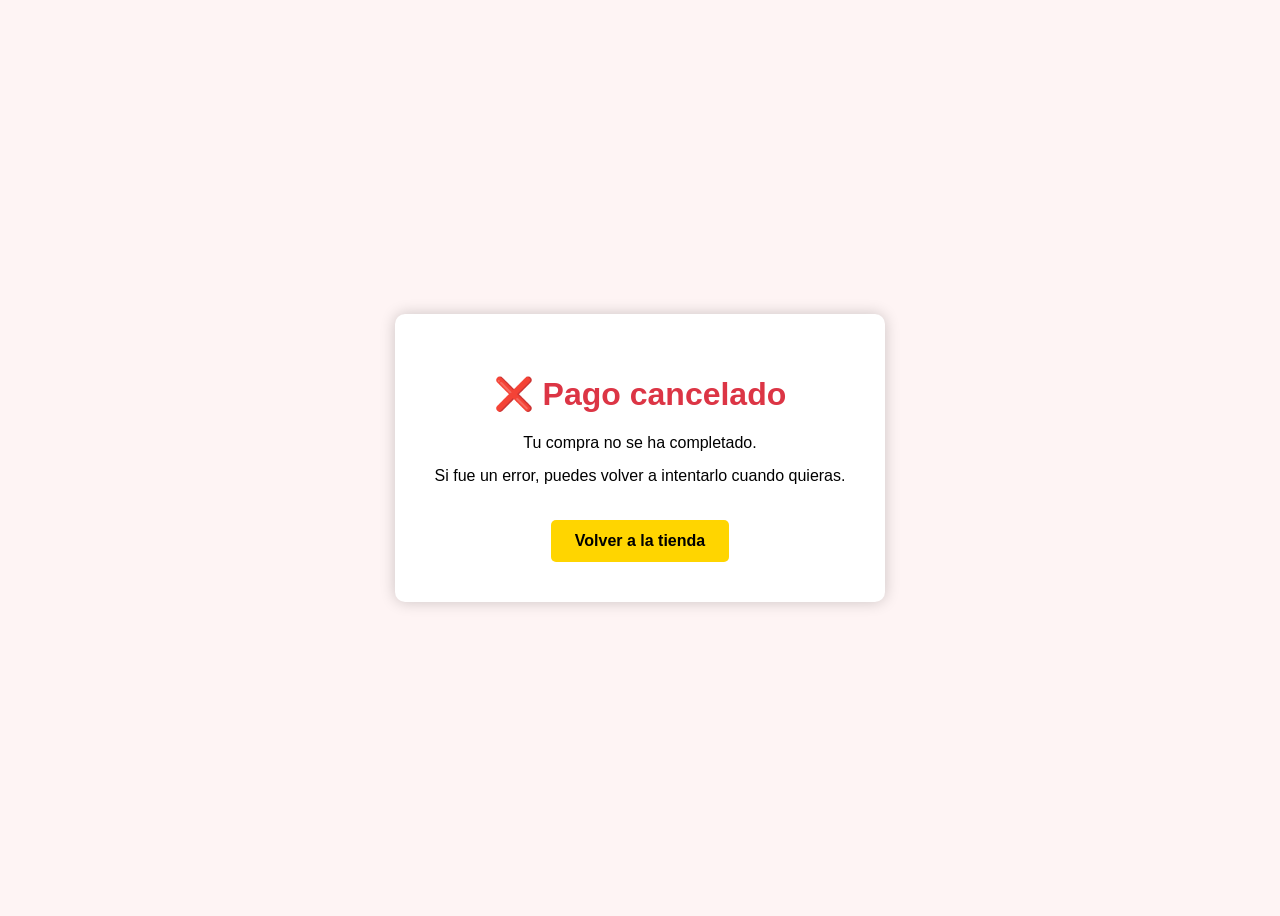
<file: cancel.html>
<!DOCTYPE html>
<html lang="es">
<head>
  <meta charset="UTF-8">
  <title>Pago cancelado | IN FURGO</title>
  <style>
    body {
      font-family: Arial, sans-serif;
      background-color: #fef4f4;
      display: flex;
      justify-content: center;
      align-items: center;
      height: 100vh;
    }
    .card {
      background: white;
      padding: 40px;
      border-radius: 10px;
      box-shadow: 0 0 15px rgba(0,0,0,0.2);
      text-align: center;
    }
    .card h1 {
      color: #dc3545;
    }
    .card p {
      margin: 15px 0;
    }
    .boton {
      display: inline-block;
      margin-top: 20px;
      padding: 12px 24px;
      background-color: #ffd500;
      color: #000;
      font-weight: bold;
      text-decoration: none;
      border-radius: 5px;
      transition: 0.2s;
    }
    .boton:hover {
      background-color: #ffcc00;
    }
  </style>
</head>
<body>
  <div class="card">
    <h1>❌ Pago cancelado</h1>
    <p>Tu compra no se ha completado.</p>
    <p>Si fue un error, puedes volver a intentarlo cuando quieras.</p>
    <a class="boton" href="index.html">Volver a la tienda</a>
  </div>
</body>
</html>
</file>
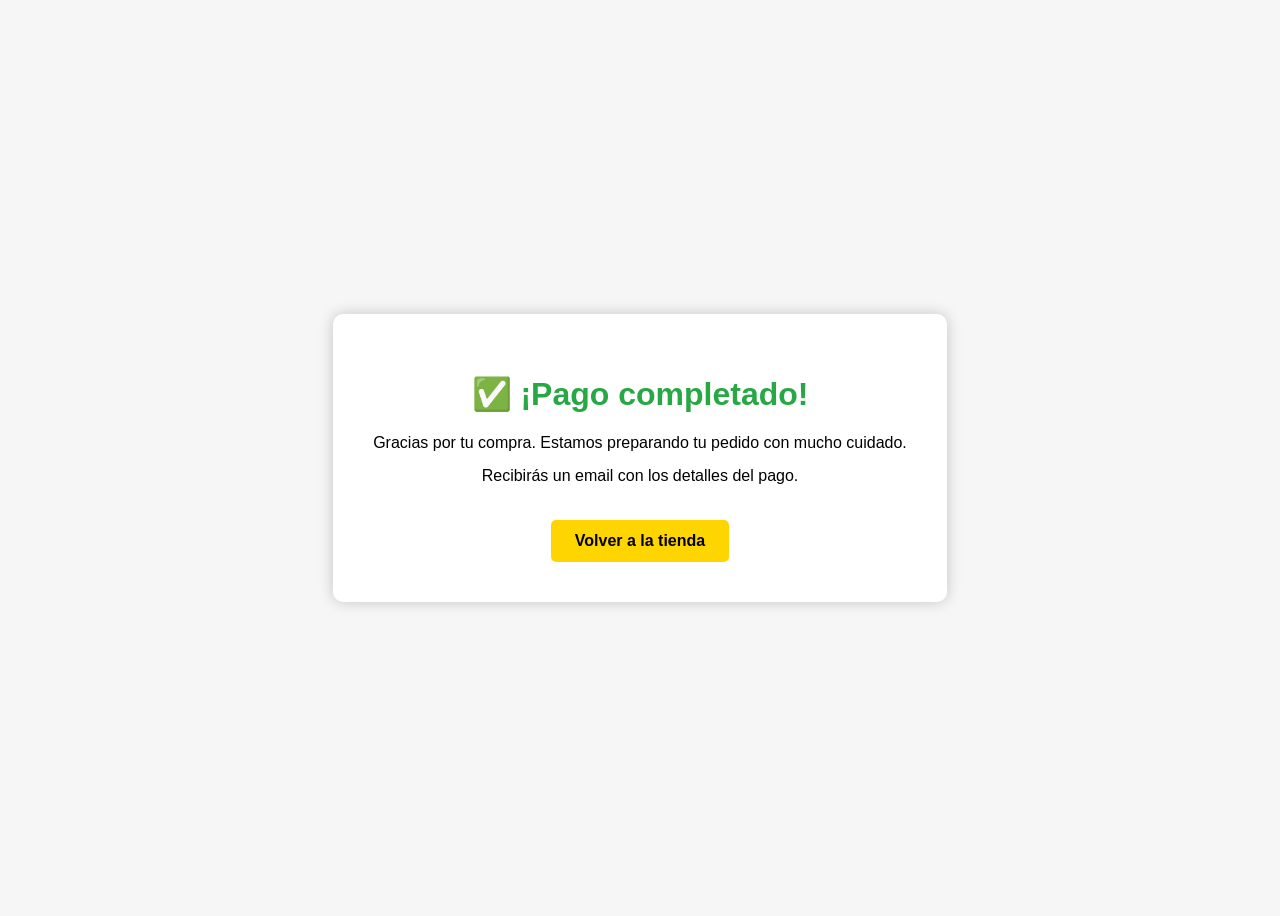
<file: success.html>
<!DOCTYPE html>
<html lang="es">
<head>
  <meta charset="UTF-8">
  <title>Pago completado | IN FURGO</title>
  <style>
    body {
      font-family: Arial, sans-serif;
      background-color: #f6f6f6;
      display: flex;
      justify-content: center;
      align-items: center;
      height: 100vh;
    }
    .card {
      background: white;
      padding: 40px;
      border-radius: 10px;
      box-shadow: 0 0 15px rgba(0,0,0,0.2);
      text-align: center;
    }
    .card h1 {
      color: #28a745;
    }
    .card p {
      margin: 15px 0;
    }
    .boton {
      display: inline-block;
      margin-top: 20px;
      padding: 12px 24px;
      background-color: #ffd500;
      color: #000;
      font-weight: bold;
      text-decoration: none;
      border-radius: 5px;
      transition: 0.2s;
    }
    .boton:hover {
      background-color: #ffcc00;
    }
  </style>
</head>
<body>
  <div class="card">
    <h1>✅ ¡Pago completado!</h1>
    <p>Gracias por tu compra. Estamos preparando tu pedido con mucho cuidado.</p>
    <p>Recibirás un email con los detalles del pago.</p>
    <a class="boton" href="index.html">Volver a la tienda</a>
  </div>
</body>
</html>
</file>
